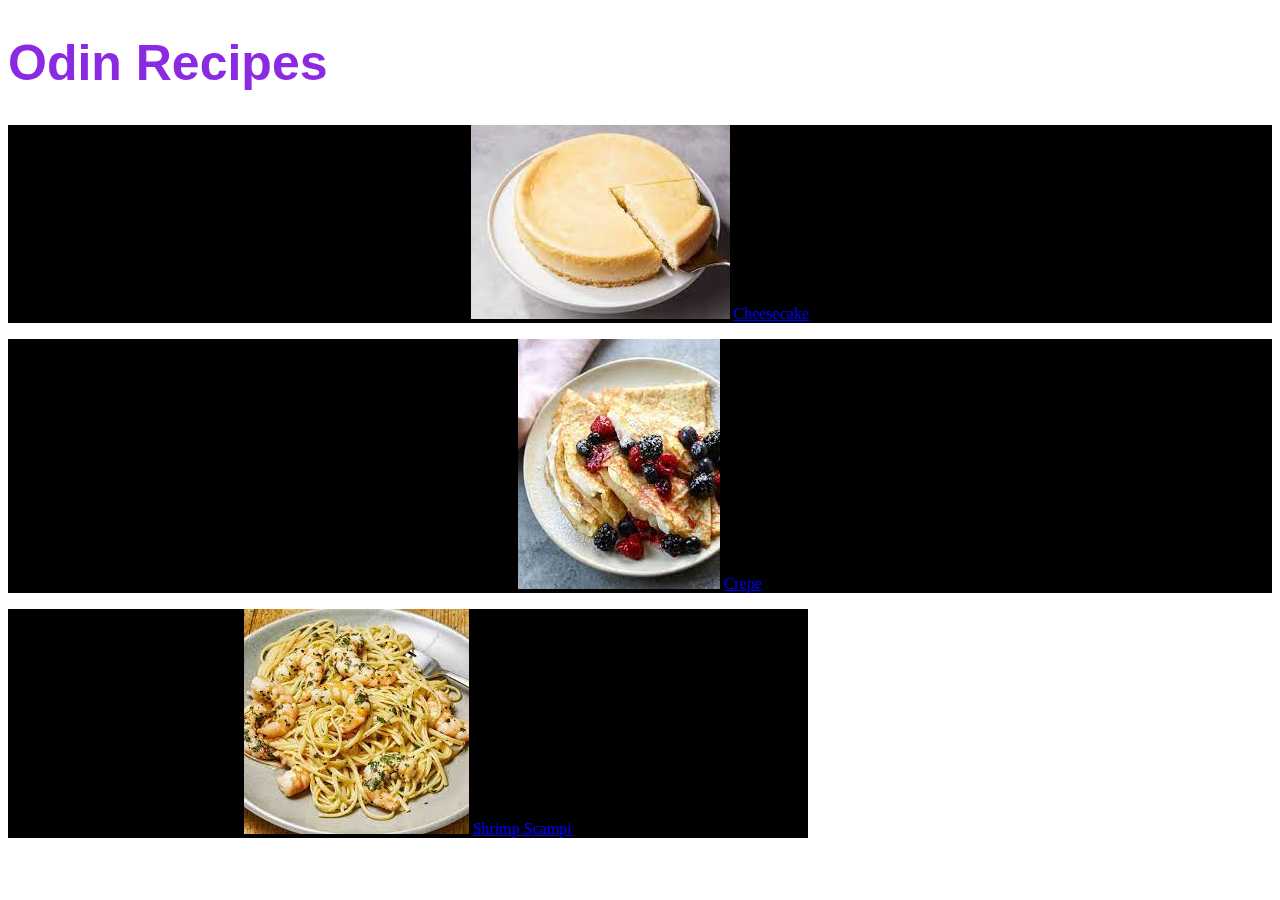
<file: index.html>
<!DOCTYPE html>
<html lang="en">
<head>
<meta charset="utf-8">
<link rel="stylesheet" href="styles.css">
</head>
<body>
    <h1 id="title-top">Odin Recipes</h1>
    <p class="cheese"> <img src="Cheesecake.jpeg"> <a href="recipes/Cheesecake.html">Cheesecake</a> </p>
    <p class="crepe"> <img src="Crepe.jpeg"> <a href="recipes/Crepe.html">Crepe</a> </p>
   <p class="shrimp"> <img src="ShrimpScampi.jpeg"> <a href="recipes/Shrimp_Scampi.html">Shrimp Scampi</a> </p>
</body>
</html>
</file>
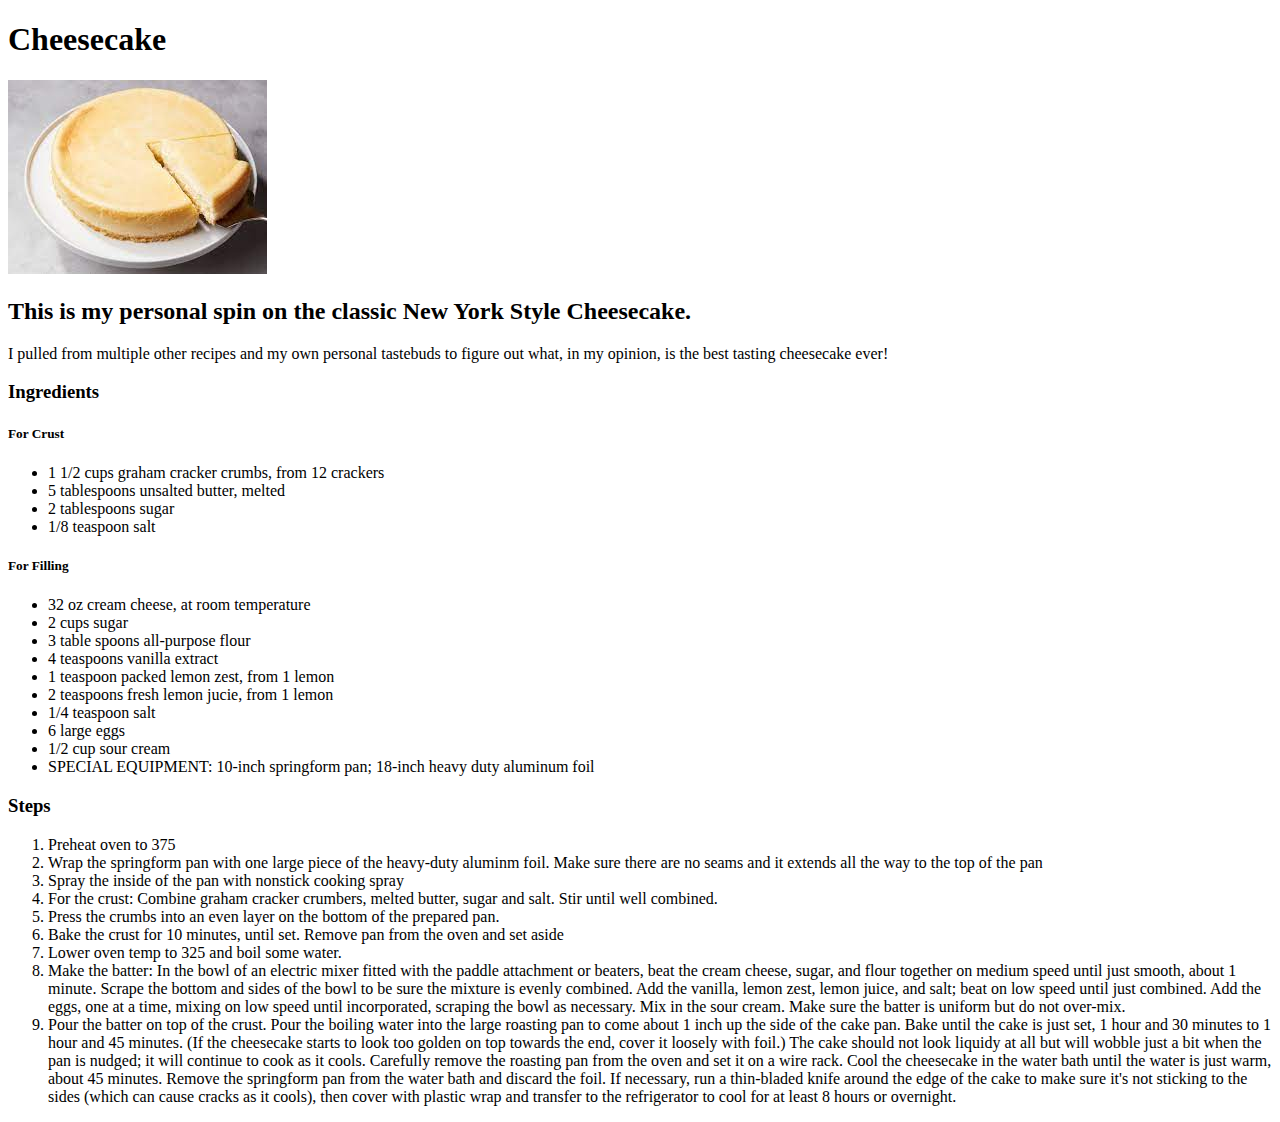
<file: recipes/Cheesecake.html>
<!DOCTYPE html>
<html lang="en">
<head>
    <Meta charset="UTF-8">
        
</head>
<h1>Cheesecake</h1>
<img src="Cheesecake.jpeg" alt="cheesecake">
<h2>This is my personal spin on the classic New York Style Cheesecake.</h2>
<body>I pulled from multiple other recipes and my own personal tastebuds to figure out what, in my opinion, is the best tasting cheesecake ever!</body>
<h3>Ingredients</h3>
<h5>For Crust</h5>
<ul>
    <li>1 1/2 cups graham cracker crumbs, from 12 crackers</li>
    <li>5 tablespoons unsalted butter, melted</li>
    <li>2 tablespoons sugar</li>
    <li>1/8 teaspoon salt</li>
</ul>
<h5>For Filling</h5>
<ul>
    <li>32 oz cream cheese, at room temperature</li>
    <li>2 cups sugar</li>
    <li>3 table spoons all-purpose flour</li>
    <li>4 teaspoons vanilla extract</li>
    <li>1 teaspoon packed lemon zest, from 1 lemon</li>
    <li>2 teaspoons fresh lemon jucie, from 1 lemon</li>
    <li>1/4 teaspoon salt</li>
    <li>6 large eggs</li>
    <li>1/2 cup sour cream</li>
    <li>SPECIAL EQUIPMENT: 10-inch springform pan; 18-inch heavy duty aluminum foil</li>
</ul>
<h3>Steps</h3>
<ol>
    <li>Preheat oven to 375</li>
    <li>Wrap the springform pan with one large piece of the heavy-duty aluminm foil. Make sure there are no seams and it extends all the way to the top of the pan</li>
    <li>Spray the inside of the pan with nonstick cooking spray</li>
    <li>For the crust: Combine graham cracker crumbers, melted butter, sugar and salt. Stir until well combined.</li>
    <li>Press the crumbs into an even layer on the bottom of the prepared pan.</li>
    <li>Bake the crust for 10 minutes, until set. Remove pan from the oven and set aside</li>
    <li>Lower oven temp to 325 and boil some water.</li>
    <li>Make the batter: In the bowl of an electric mixer fitted with the paddle attachment or beaters, beat the cream cheese, sugar, and flour together on medium speed until just smooth, about 1 minute. Scrape the bottom and sides of the bowl to be sure the mixture is evenly combined. Add the vanilla, lemon zest, lemon juice, and salt; beat on low speed until just combined. Add the eggs, one at a time, mixing on low speed until incorporated, scraping the bowl as necessary. Mix in the sour cream. Make sure the batter is uniform but do not over-mix.</li>
    <li>Pour the batter on top of the crust. Pour the boiling water into the large roasting pan to come about 1 inch up the side of the cake pan. Bake until the cake is just set, 1 hour and 30 minutes to 1 hour and 45 minutes. (If the cheesecake starts to look too golden on top towards the end, cover it loosely with foil.) The cake should not look liquidy at all but will wobble just a bit when the pan is nudged; it will continue to cook as it cools. Carefully remove the roasting pan from the oven and set it on a wire rack. Cool the cheesecake in the water bath until the water is just warm, about 45 minutes. Remove the springform pan from the water bath and discard the foil. If necessary, run a thin-bladed knife around the edge of the cake to make sure it's not sticking to the sides (which can cause cracks as it cools), then cover with plastic wrap and transfer to the refrigerator to cool for at least 8 hours or overnight.</li>
</ol>
</html>
</file>
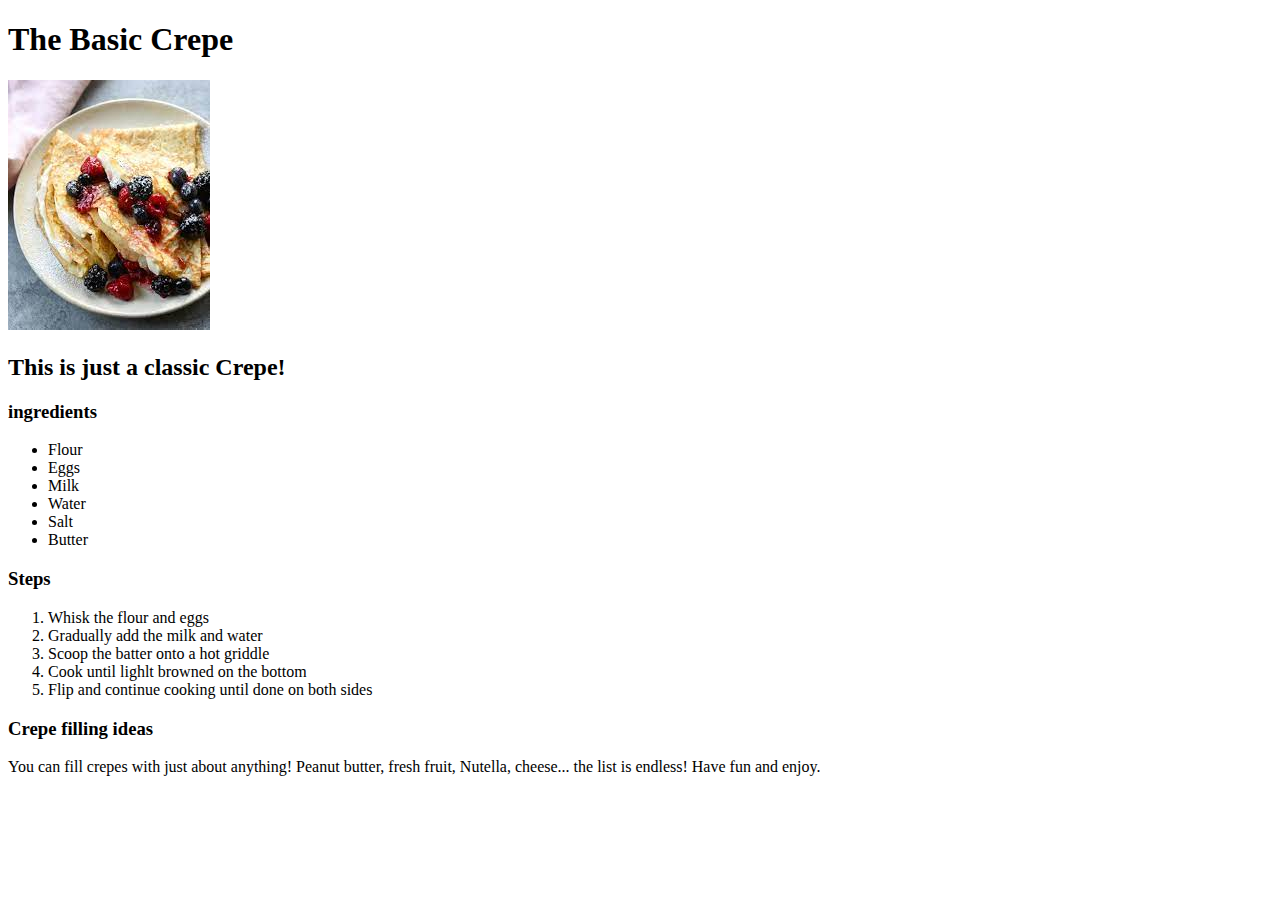
<file: recipes/Crepe.html>
<!DOCTYPE html>
<html lang="en">
    <head>
        <meta charset="UTF-8">
    </head>
    <title>Crepe</title>
    <h1>The Basic Crepe</h1>
    <img src="Crepe.jpeg" alt="Crepe">
    <h2>This is just a classic Crepe!</h2>
    
    <h3>ingredients</h3>
    <ul>
        <li>Flour</li>
        <li>Eggs</li>
        <li>Milk</li>
        <li>Water</li>
        <li>Salt</li>
        <li>Butter</li>
    </ul>
    <h3>Steps</h3>
    <ol>
        <li>Whisk the flour and eggs</li>
        <li>Gradually add the milk and water</li>
        <li>Scoop the batter onto a hot griddle</li>
        <li>Cook until lighlt browned on the bottom</li>
        <li>Flip and continue cooking until done on both sides</li>
    </ol>
    <h3>Crepe filling ideas</h3>
    <body>
        You can fill crepes with just about anything! Peanut butter, fresh fruit, Nutella, cheese... the list is endless! Have fun and enjoy.
    </body>
</html>
</file>
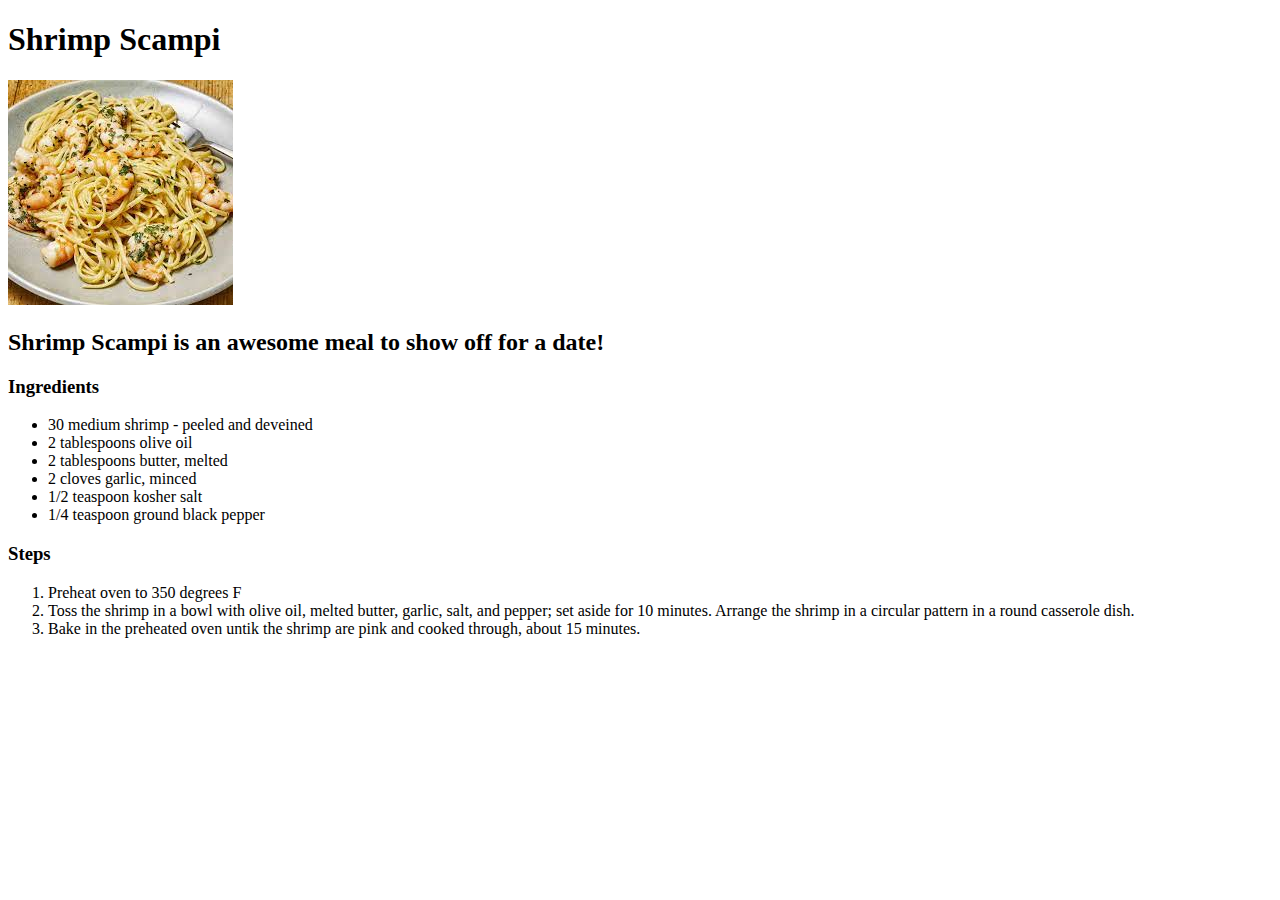
<file: recipes/Shrimp_Scampi.html>
<!DOCTYPE html>
<html lang="en">
    <head>
    <meta charset="UTF-8">
    </head>
    <title>Shrimp Scampi</title>
    <H1>Shrimp Scampi</H1>
    <img src="ShrimpScampi.jpeg" alt="Shrimp Scampi">
    <h2>Shrimp Scampi is an awesome meal to show off for a date!</h2>
<h3>Ingredients</h3>
<ul>
    <li>30 medium shrimp - peeled and deveined</li>
    <li>2 tablespoons olive oil</li>
    <li>2 tablespoons butter, melted</li>
    <li>2 cloves garlic, minced</li>
    <li>1/2 teaspoon kosher salt</li>
    <li>1/4 teaspoon ground black pepper</li>
</ul>
<h3>Steps</h3>
<ol>
<li>Preheat oven to 350 degrees F</li>
<li>Toss the shrimp in a bowl with olive oil, melted butter, garlic, salt, and pepper; set aside for 10 minutes. Arrange the shrimp in a circular pattern in a round casserole dish.</li>
<li>Bake in the preheated oven untik the shrimp are pink and cooked through, about 15 minutes.</li>
</ol>
    </html>
</file>
<file: styles.css>
.cheese, .crepe, .shrimp {
    text-align: center;
    color: rgb(226, 155, 21);
    background-color: black;
}
#title-top {
    font-size: 50px;
    color: blueviolet;
    font-family: 'Franklin Gothic Medium', 'Arial Narrow', Arial, sans-serif;
}
.shrimp {
    height: auto;
    width: 800px;
}
</file>
